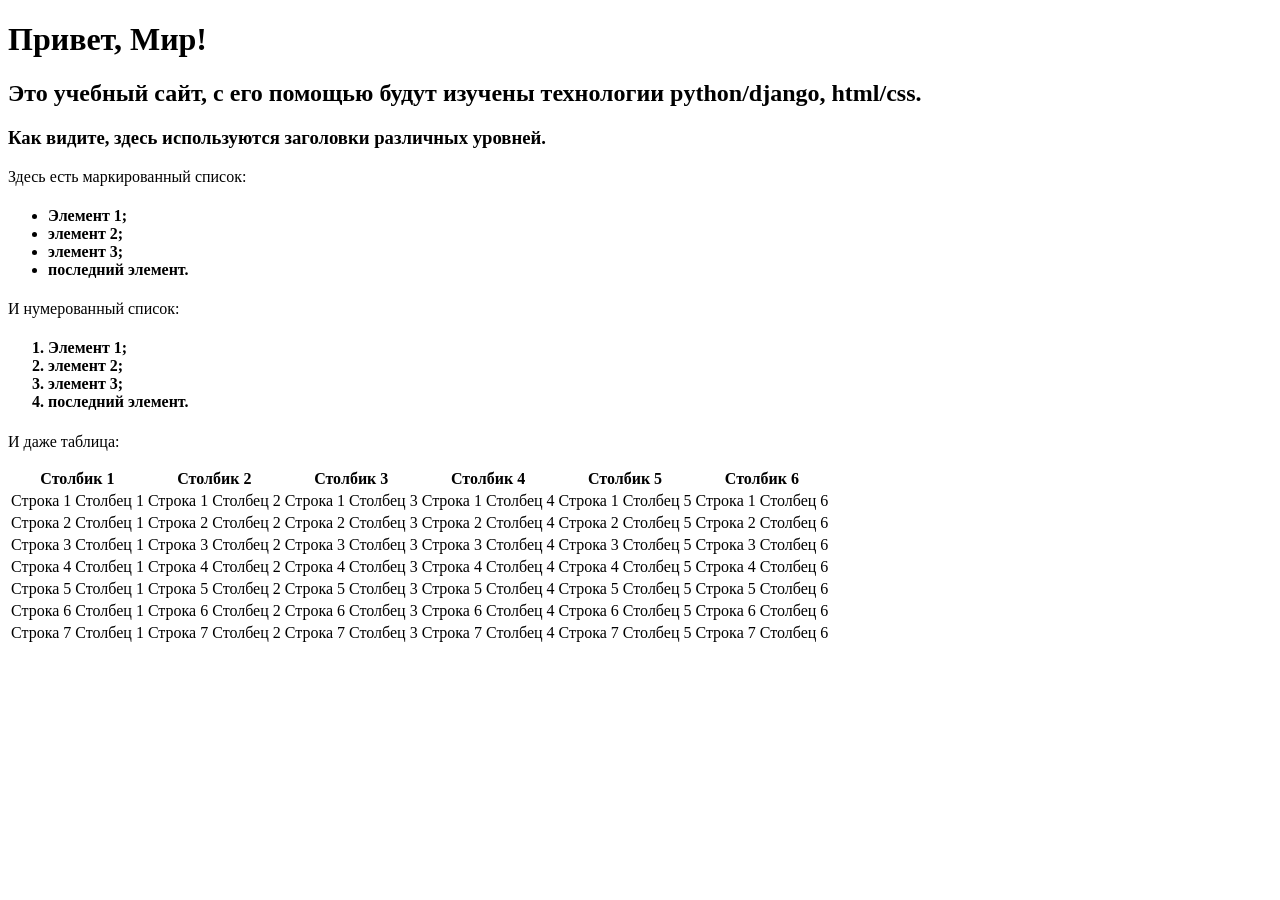
<file: lab2/firstwebpage/mypages/templates/index.html>
<!DOCTYPE html>
<html>
    <head>
        <title>Привет, Мир!</title>
    </head>
    <body>
        <h1>Привет, Мир!</h1>
        <h2>Это учебный сайт, с его помощью будут изучены технологии
            python/django, html/css.</h2>
        <h3>Как видите, здесь используются заголовки различных
            уровней.</h3>
        <p>Здесь есть маркированный список:</p>
        <h4>
		<ul>
            <li>Элемент 1;</li>
            <li>элемент 2;</li>
            <li>элемент 3;</li>
            <li>последний элемент.</li>
        </ul>
		</h4>
        <p>И нумерованный список:</p>
        <h4>
		<ol>
            <li>Элемент 1;</li>
            <li>элемент 2;</li>
            <li>элемент 3;</li>
            <li>последний элемент.</li>
        </ol>
		</h4>
        <p>И даже таблица:</p>
        <table style="border: none">
            <thead>
                <tr>
                    <th>Столбик 1</th>
                    <th>Столбик 2</th>
                    <th>Столбик 3</th>
                    <th>Столбик 4</th>
                    <th>Столбик 5</th>
                    <th>Столбик 6</th>
                </tr>
            </thead>
            <tr>
                <td>Строка 1 Столбец 1</td>
                <td>Строка 1 Столбец 2</td>
                <td>Строка 1 Столбец 3</td>
                <td>Строка 1 Столбец 4</td>
                <td>Строка 1 Столбец 5</td>
                <td>Строка 1 Столбец 6</td>
            </tr>
            <tr>
                <td>Строка 2 Столбец 1</td>
                <td>Строка 2 Столбец 2</td>
                <td>Строка 2 Столбец 3</td>
                <td>Строка 2 Столбец 4</td>
                <td>Строка 2 Столбец 5</td>
                <td>Строка 2 Столбец 6</td>
            </tr>
            <tr>
                <td>Строка 3 Столбец 1</td>
                <td>Строка 3 Столбец 2</td>
                <td>Строка 3 Столбец 3</td>
                <td>Строка 3 Столбец 4</td>
                <td>Строка 3 Столбец 5</td>
                <td>Строка 3 Столбец 6</td>
            </tr>
            <tr>
                <td>Строка 4 Столбец 1</td>
                <td>Строка 4 Столбец 2</td>
                <td>Строка 4 Столбец 3</td>
                <td>Строка 4 Столбец 4</td>
                <td>Строка 4 Столбец 5</td>
                <td>Строка 4 Столбец 6</td>
            </tr>
            <tr>
                <td>Строка 5 Столбец 1</td>
                <td>Строка 5 Столбец 2</td>
                <td>Строка 5 Столбец 3</td>
                <td>Строка 5 Столбец 4</td>
                <td>Строка 5 Столбец 5</td>
                <td>Строка 5 Столбец 6</td>
            </tr>
            <tr>
                <td>Строка 6 Столбец 1</td>
                <td>Строка 6 Столбец 2</td>
                <td>Строка 6 Столбец 3</td>
                <td>Строка 6 Столбец 4</td>
                <td>Строка 6 Столбец 5</td>
                <td>Строка 6 Столбец 6</td>
            </tr>
            <tr>
                <td>Строка 7 Столбец 1</td>
                <td>Строка 7 Столбец 2</td>
                <td>Строка 7 Столбец 3</td>
                <td>Строка 7 Столбец 4</td>
                <td>Строка 7 Столбец 5</td>
                <td>Строка 7 Столбец 6</td>
            </tr>
        </table>
    </body>
</html>
</file>
